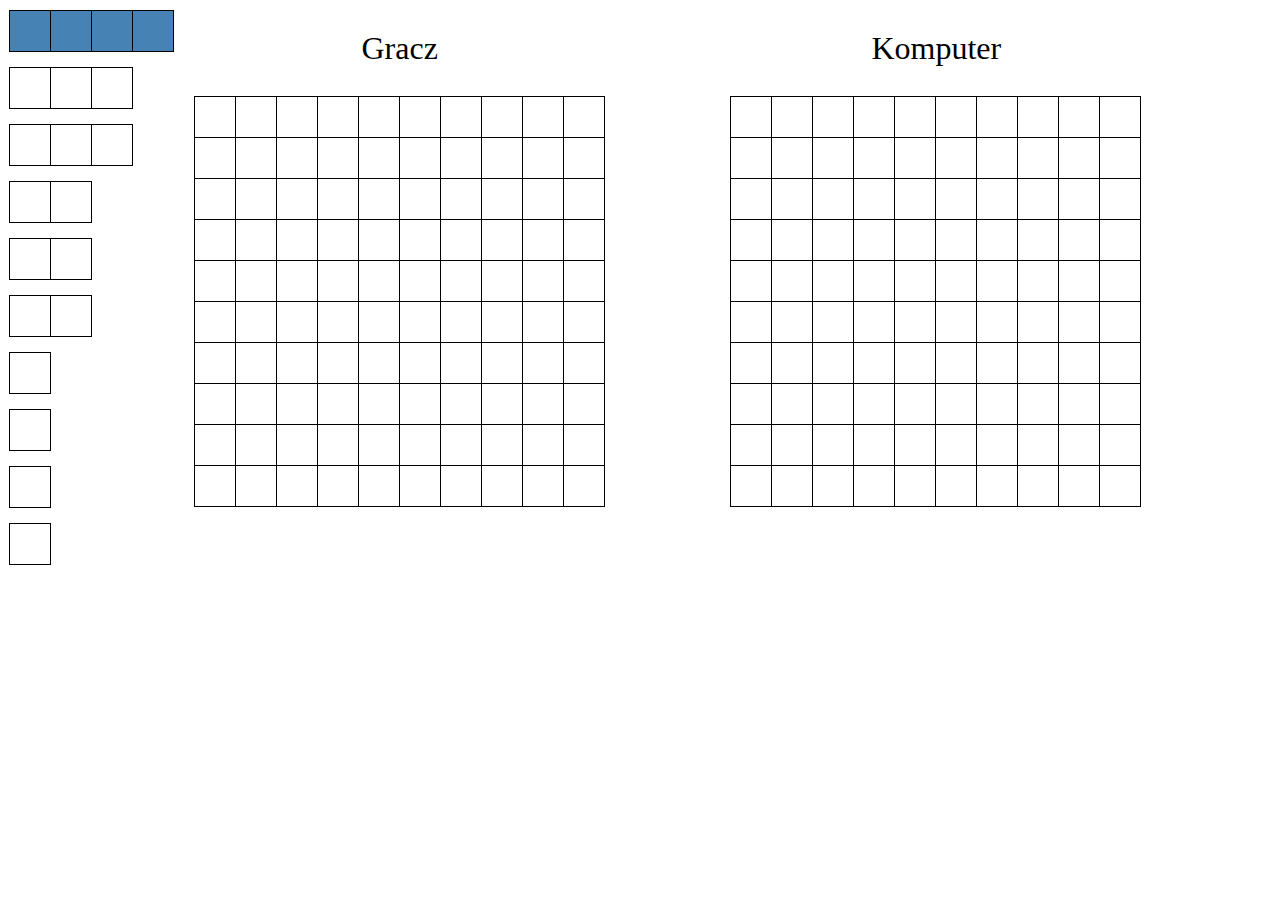
<file: index.html>
<!DOCTYPE html>
<html lang="en">

<head>
    <meta charset="UTF-8">
    <meta name="viewport" content="width=device-width, initial-scale=1.0">
    <meta http-equiv="X-UA-Compatible" content="ie=edge">
    <link rel="stylesheet" type="text/css" href="css.css">
    <title>Statki</title>
</head>

<body>
    <div id="main">
        <div id="stateczki"></div>
        <div id="player">
            <div class="napis">Gracz</div>
        </div>
        <div id="cmp">
            <div class="napis">Komputer</div>
        </div>
    </div>
    <script type="text/javascript" src="game.js"></script>
</body>

</html>
</file>
<file: css.css>
#main {
    margin-top: 30px;
    min-width: 1200px;
    display: flex;
    justify-content: space-evenly;
    padding-left: 60px;
    padding-right: 60px;
}
.pole {
    width: 40px;
    height: 40px;
    border: 1px solid black;
    margin-left: -1px;
    margin-top: -1px;
    float: left;
}
.pole2 {
    width: 40px;
    height: 40px;
    border: 1px solid black;
    margin-left: -1px;
    margin-bottom: 15px;
    float: left;
}
.statek {
    clear: both;
}
.pole:nth-child(10n+2) {
    clear: both;
}
.blue {
    background-color: steelblue;
}
.red {
    background-color: crimson;
}

.green {
    background-color: seagreen;
}
#stateczki {
    position: absolute;
    top: 10px;
    left: 10px;
}
#cmp {
    width: 410px;
}
#player {
    width: 410px;
}
.napis {
    text-align: center;
    font-size: 200%;
    margin-bottom: 30px;
}
.dot {
    background-image: url("dot.png");
    background-size: 100%;
}
.x {
    background-image: url("x.png");
    background-size: 100%;
}
button {
    margin: 60px auto;
    display: block;
}
.zatopiony{
    width: 36px;
    height: 36px;
    border: 3px solid black;
}
@media only screen and (max-width: 1600px) {
    #cmp {
        top: 550px;
    }
}
</file>
